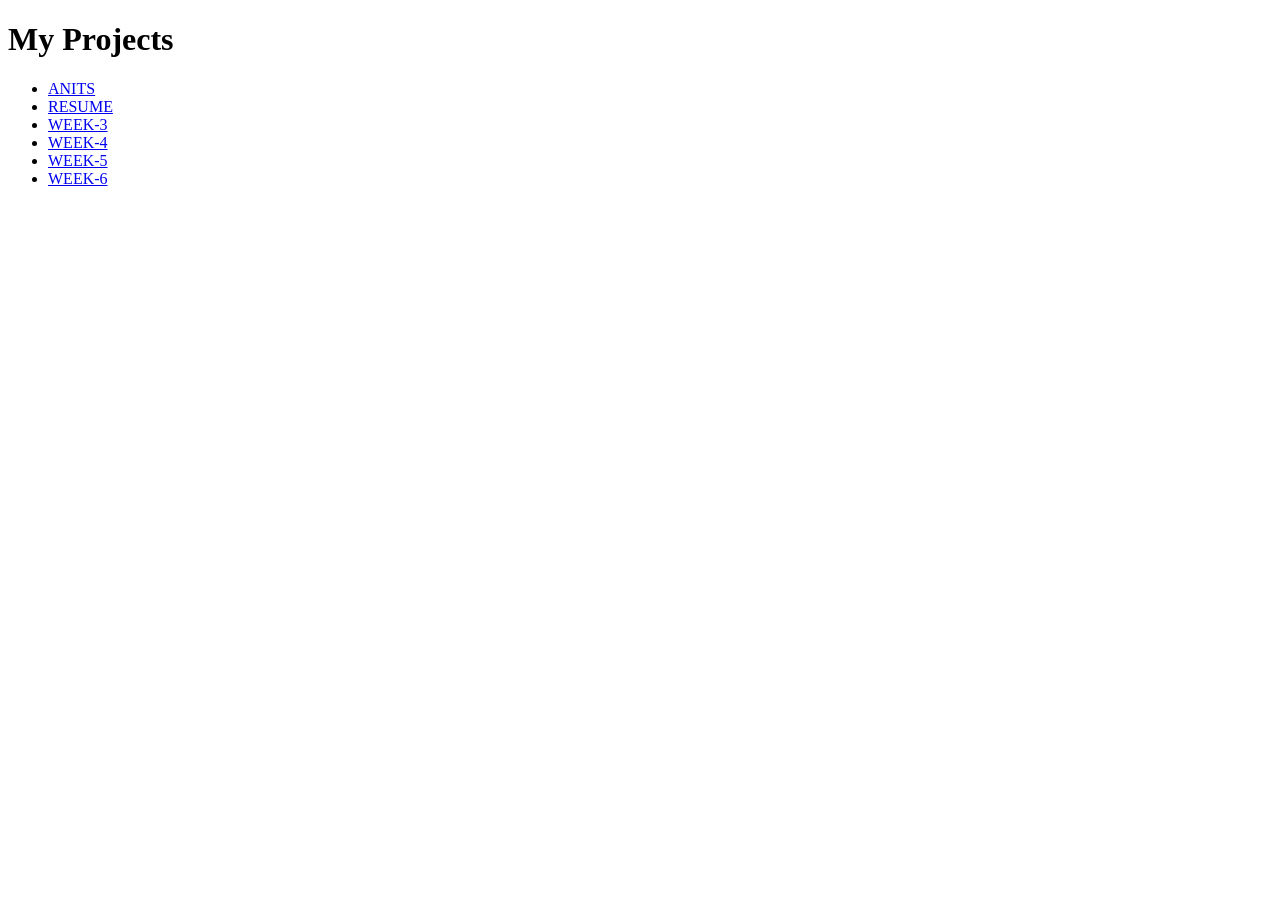
<file: index.html>
<!DOCTYPE html>
<html>
<head>
    <title>My Projects</title>
</head>

<body>

    <h1>My Projects</h1>

    <ul>
        <li>
            <a href="ANITS/">ANITS</a>
        </li>

        <li>
            <a href="RESUME/">RESUME</a>
        </li>

        <li>
            <a href="WEEK-3/">WEEK-3</a>
        </li>

        <li>
            <a href="WEEK-4/">WEEK-4</a>
        </li>

        <li>
            <a href="WEEK-5/">WEEK-5</a>
        </li>

        <li>
            <a href="WEEK-6/">WEEK-6</a>
        </li>
    </ul>

</body>
</html>
</file>
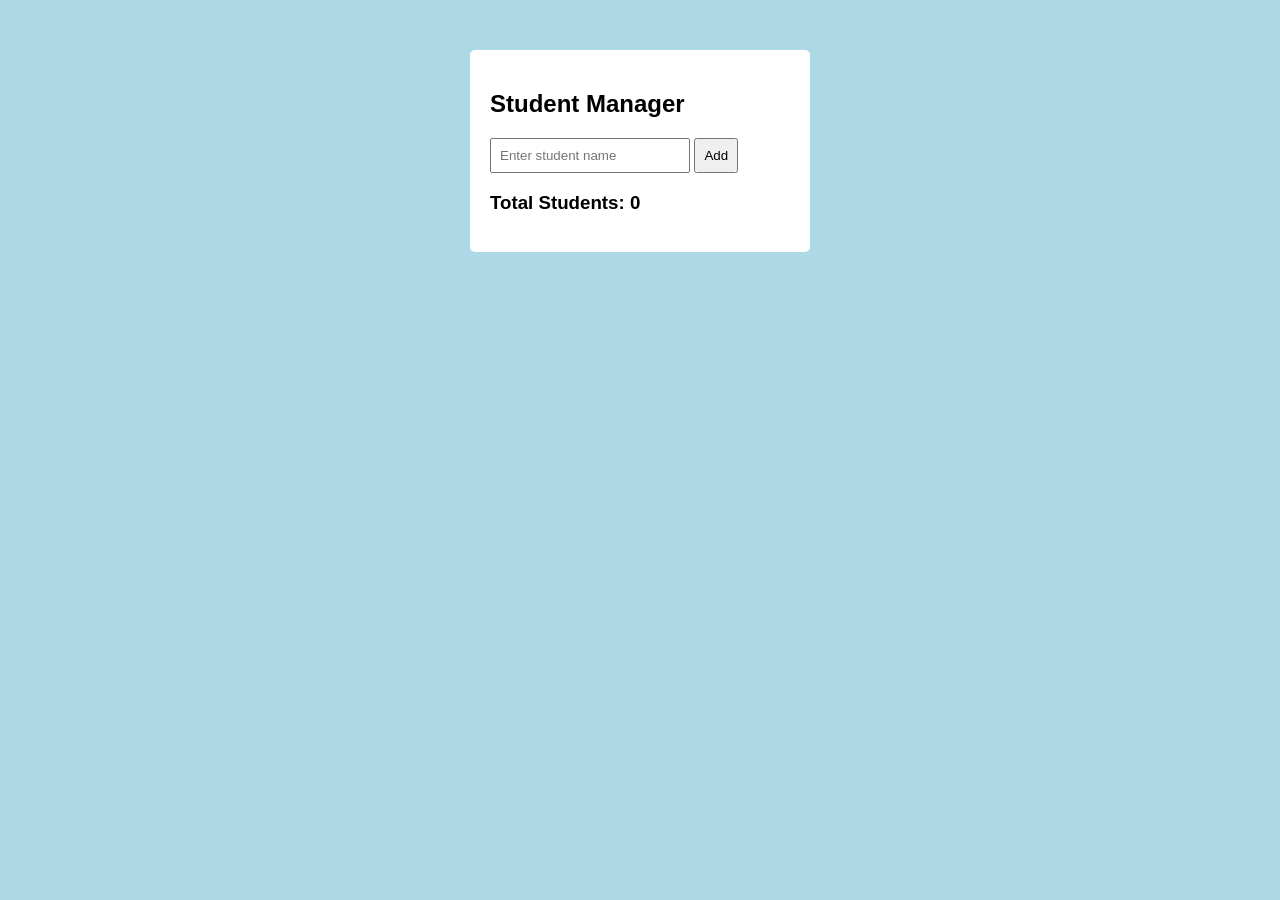
<file: week-3/index.html>
<!DOCTYPE html>
<html>
<head>
    <title>Student Manager</title>
    <link rel="stylesheet" href="style.css">
</head>
<body>

<div class="container">

    <h2>Student Manager</h2>

    <input type="text" id="studentName" placeholder="Enter student name">

    <button onclick="addStudent()">Add</button>

    <h3>Total Students: <span id="count">0</span></h3>

    <ul id="studentList"></ul>

</div>

<script src="script.js"></script>

</body>
</html>
</file>
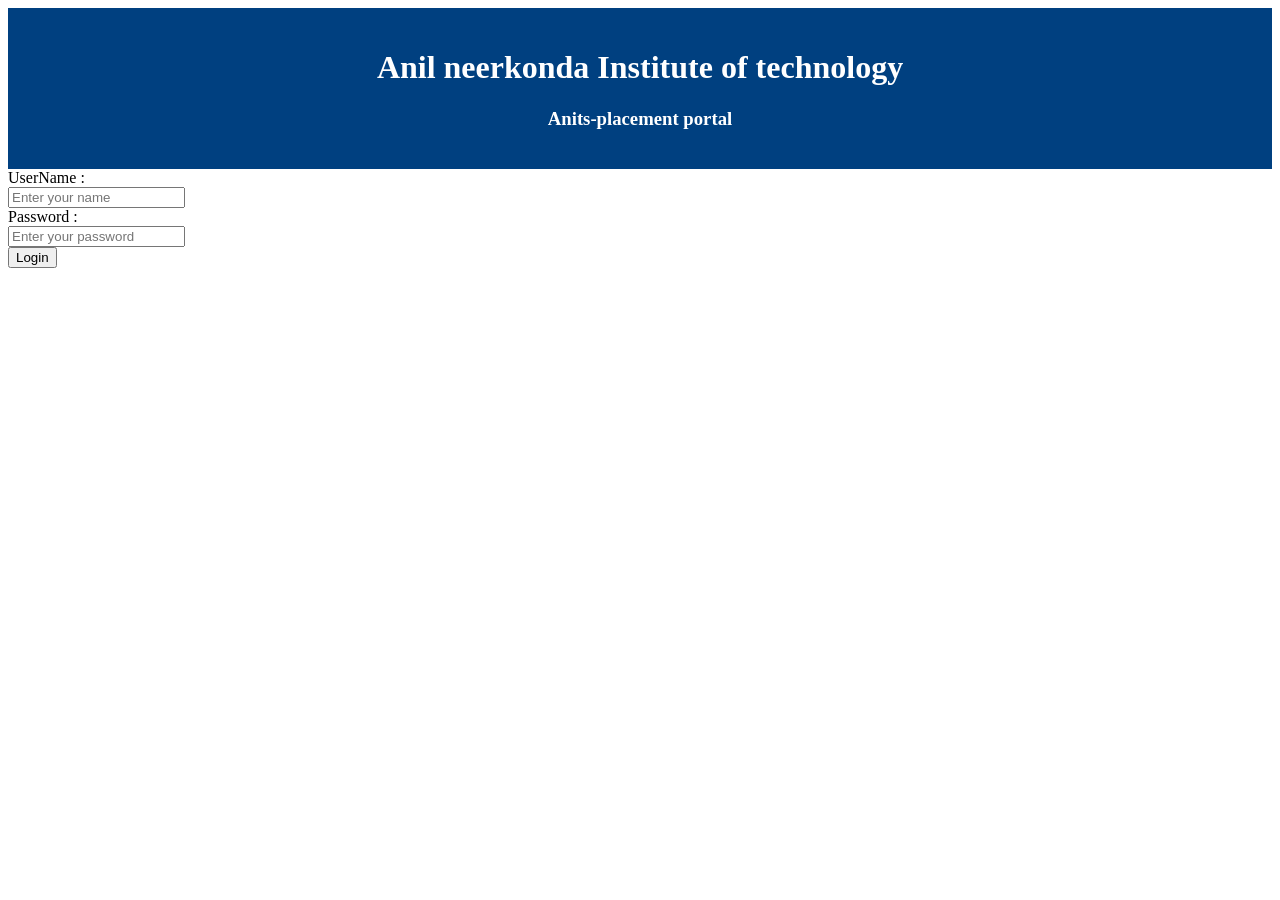
<file: week-4/index.html>
<!DOCTYPE html>
<html lang="en">
<head>
    <meta charset="UTF-8">
    <meta name="viewport" content="width=device-width, initial-scale=1.0">
    <title>ANITS</title>
    <link rel = "stylesheet" href = style.css>
    
</head>
<body>
    <div class = "header" align  = "center">
        <h1>Anil neerkonda Institute of technology</h1>
        <h3 strong>Anits-placement portal</h3>
    </div>
    <div class = "loginpage">
        <label>UserName :</label><br>
        <input type = "text" id = "name" placeholder="Enter your name">
        <br>
        <label>Password :</label><br>
        <input type = "password" id = "pass" placeholder="Enter your password">
        <br>
        <button onclick="loginvalidate()">Login</button>


    <script>
function loginvalidate() {

    let username = document.getElementById("name").value;
    let password = document.getElementById("pass").value;

    if (username === "admin" && password === "1234") {
        alert("login successfull")
        window.location.href = "success.html";

    } else {
        alert("Invalid Username or Password");
    }
}
</script>
</body>
</html>
</file>
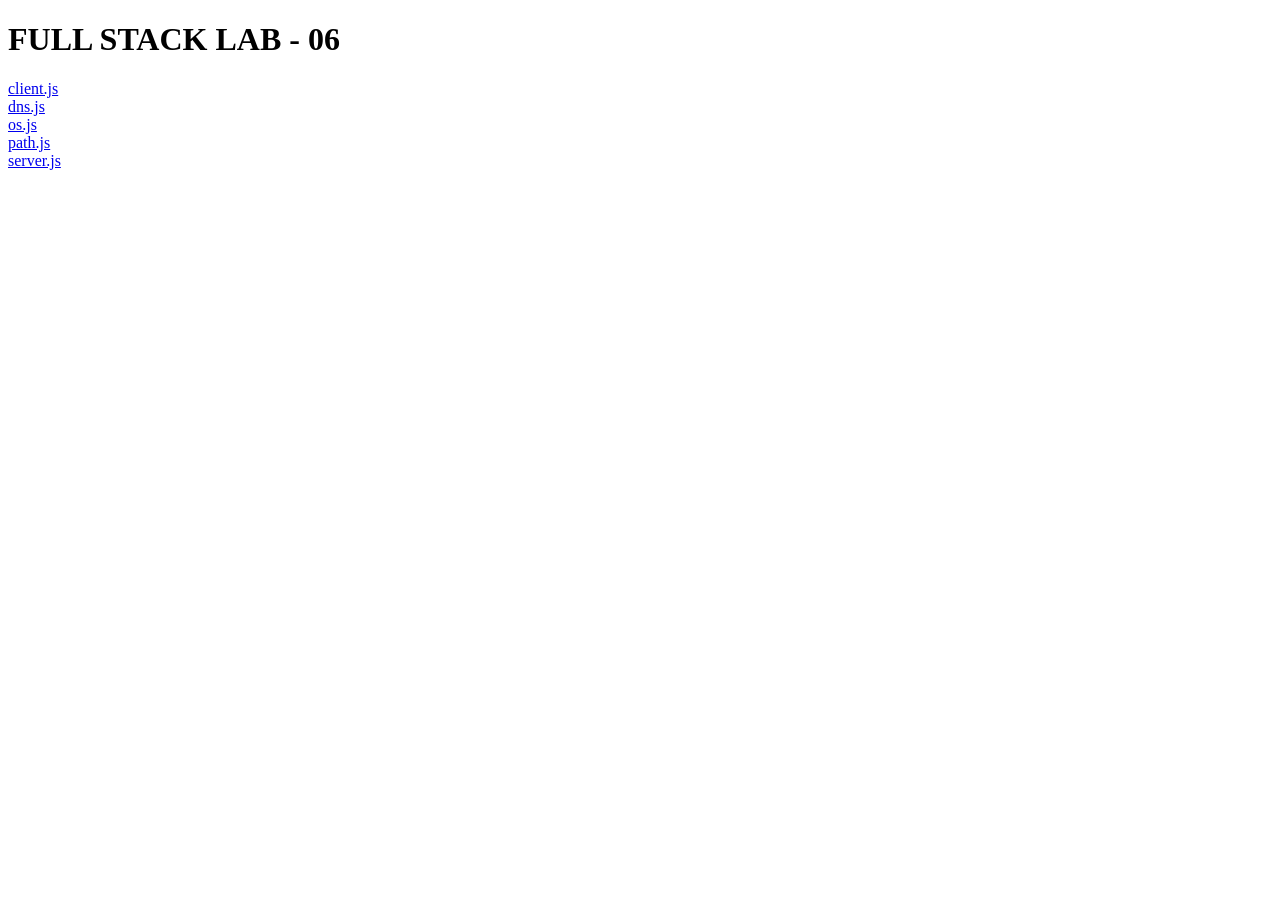
<file: week-6/index.html>
<!DOCTYPE html>
<html>
<head>
    <title>FS LAB 06</title>
</head>
<body>

    <h1>FULL STACK LAB - 06</h1>

    

    <a href="client.js">client.js</a><br>
    <a href="dns.js">dns.js</a><br>
    <a href="os.js">os.js</a><br>
    <a href="path.js">path.js</a><br>
    <a href="server.js">server.js</a><br>

</body>
</html>
</file>
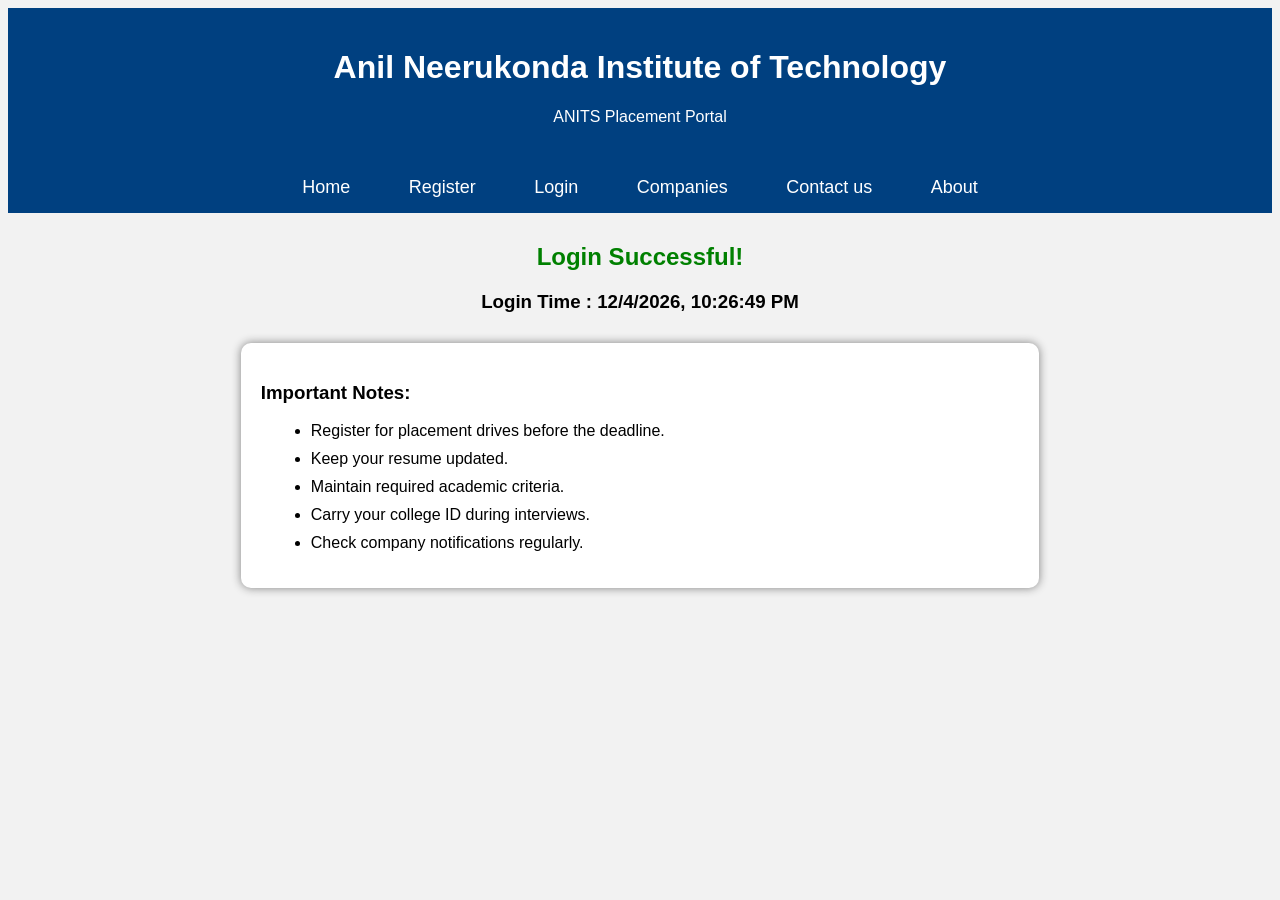
<file: week-4/success.html>
<!DOCTYPE html>
<html>
<head>
    <title>ANITS Home</title>
    <style>
        body{
            font-family: Arial, sans-serif;
            background-color: #f2f2f2;
        }

        .header{
            text-align: center;
            background-color: #004080;
            color: white;
            padding: 20px;
        }

        .navbar {
    background-color: #004080;
    padding: 15px;
    text-align: center;
}

.navbar a {
    color: white;
    text-decoration: none;
    font-size: 18px;
    margin: 0 15px;
    padding: 8px 12px;
}

.navbar a:hover {
    background-color: white;
    color: #004080;
    border-radius: 5px;
}

        .success{
            text-align: center;
            color: green;
            margin-top: 30px;
        }

        .notes{
            width: 60%;
            margin: 30px auto;
            background-color: white;
            padding: 20px;
            border-radius: 10px;
            box-shadow: 0px 0px 10px gray;
        }

        li{
            margin: 10px;
        }

    </style>

</head>

<body >
        


    <div class="header">
        <h1>Anil Neerukonda Institute of Technology</h1>
        <p>ANITS Placement Portal</p>
    </div>

            <div align = "center">
            <nav class = "navbar">
        <a href = "index.html" target="_blank">Home</a>
        <a href = "register.html" target="_blank">Register</a>
        <a href = "login_page.html" target="_blank">Login</a>
        <a href = "success.html" target="_blank">Companies</a>
        <a href = "contact.html" target="_blank">Contact us</a>
        <a href = "about.html" target="_blank">About</a>
    </nav>
</div>


    <div class="success">
        <h2>Login Successful!</h2>
    </div>

    <h3 align = "center" id = "datetime"></h3>


    <div class="notes">

        <h3>Important Notes:</h3>

        <ul>
            <li>Register for placement drives before the deadline.</li>
            <li>Keep your resume updated.</li>
            <li>Maintain required academic criteria.</li>
            <li>Carry your college ID during interviews.</li>
            <li>Check company notifications regularly.</li>
        </ul>

    </div>
    <script>
        setInterval(function(){
            let datetime = new Date();
            let currenttime = datetime.toLocaleString();
            document.getElementById("datetime").innerHTML = "Login Time : "+currenttime;
        },1000);


        // setTimeout(function(){
        //     alert("session expired.Redirecting to login page")
        //     window.location.href = "login_page.html"

        // },10000);
        let timer;

        function timeout(){
            timer = setTimeout(function(){
                alert("session expired.Redirecting to login page")
                window.location.href = "login.html"

            },10000);
        }

        timeout();

         document.addEventListener("mousemove",clear);
         document.addEventListener("scroll",clear);
         document.addEventListener("click",clear);
         document.addEventListener("keydown",clear);

         function clear(){
            clearTimeout(timer);
            timeout();
         }
    </script>


</body>
</html>
</file>
<file: week-3/style.css>
body{
    font-family: Arial;
    background: lightblue;
}

.container{
    width:300px;
    margin:50px auto;
    background:white;
    padding:20px;
    border-radius:5px;
}

input{
    width:180px;
    padding:8px;
}

button{
    padding:8px;
    cursor:pointer;
}

li{
    margin-top:10px;
}

.delete{
    margin-left:20px;
}
</file>
